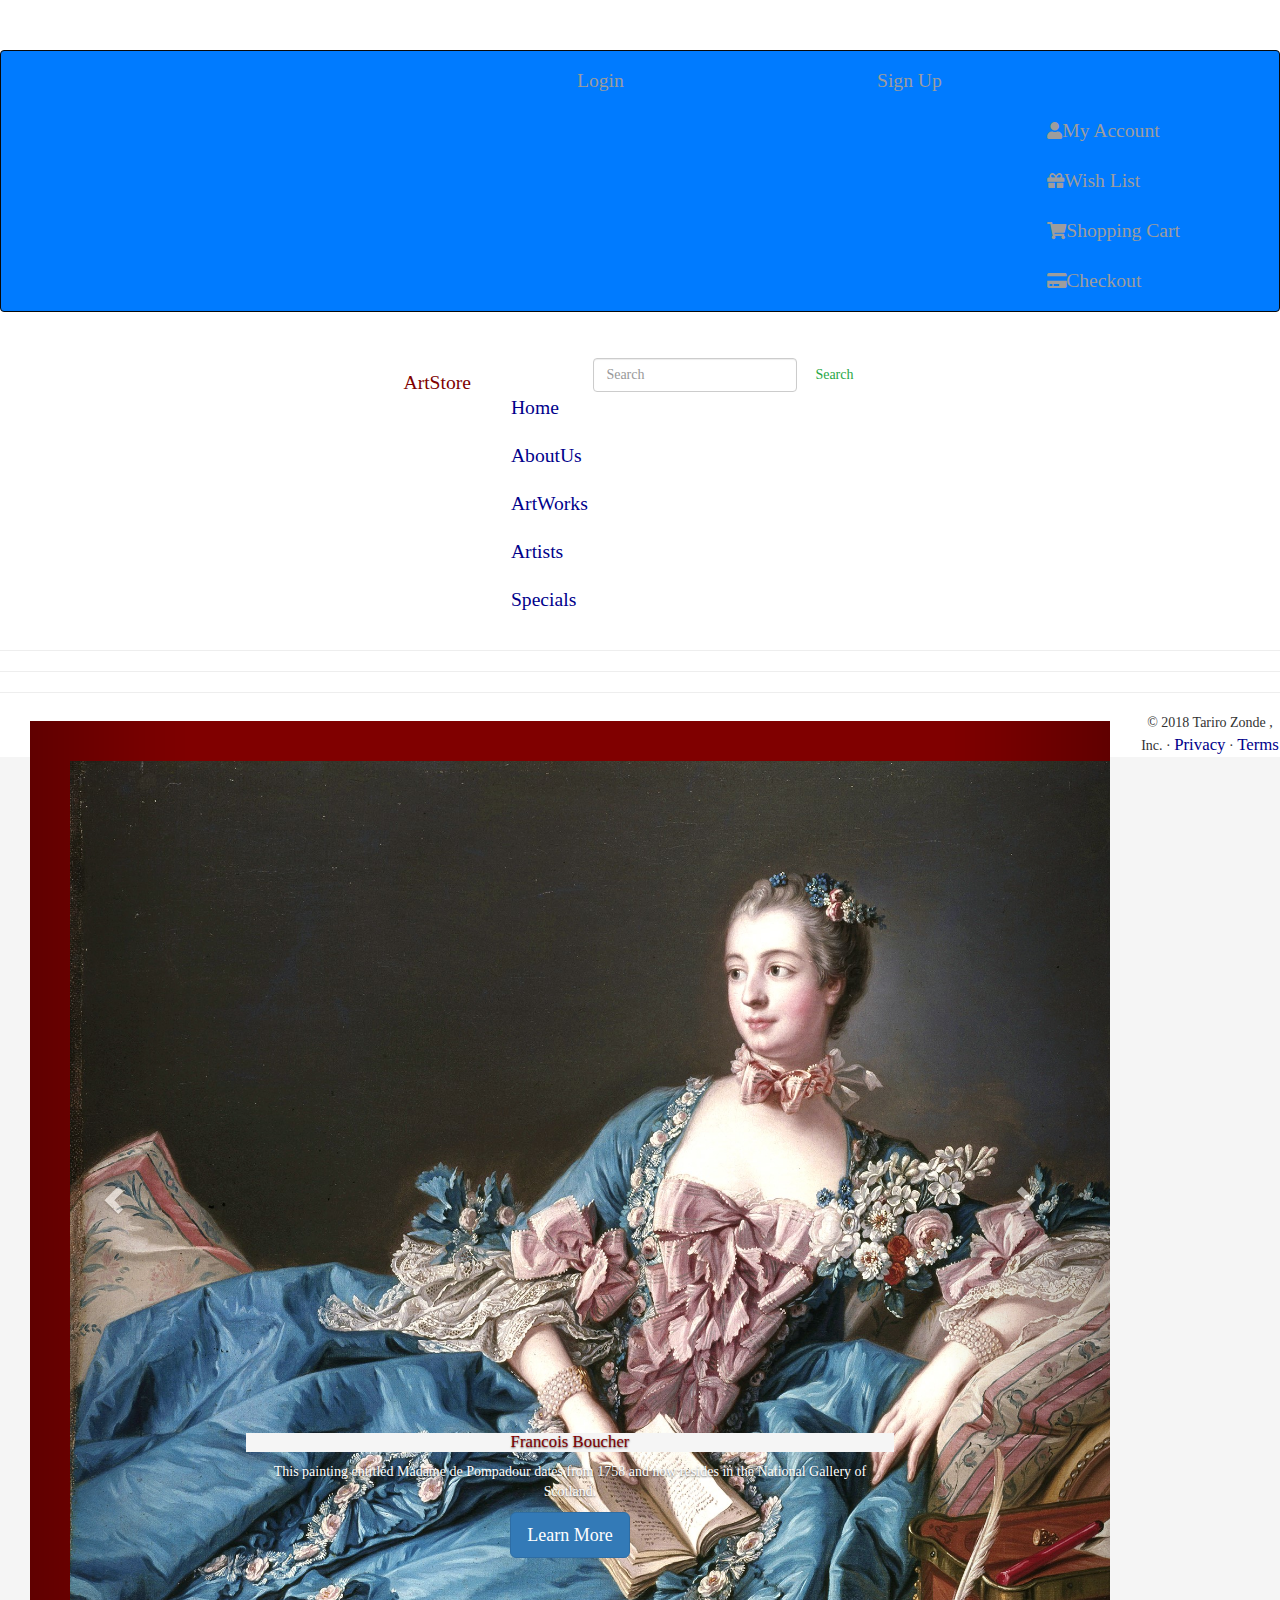
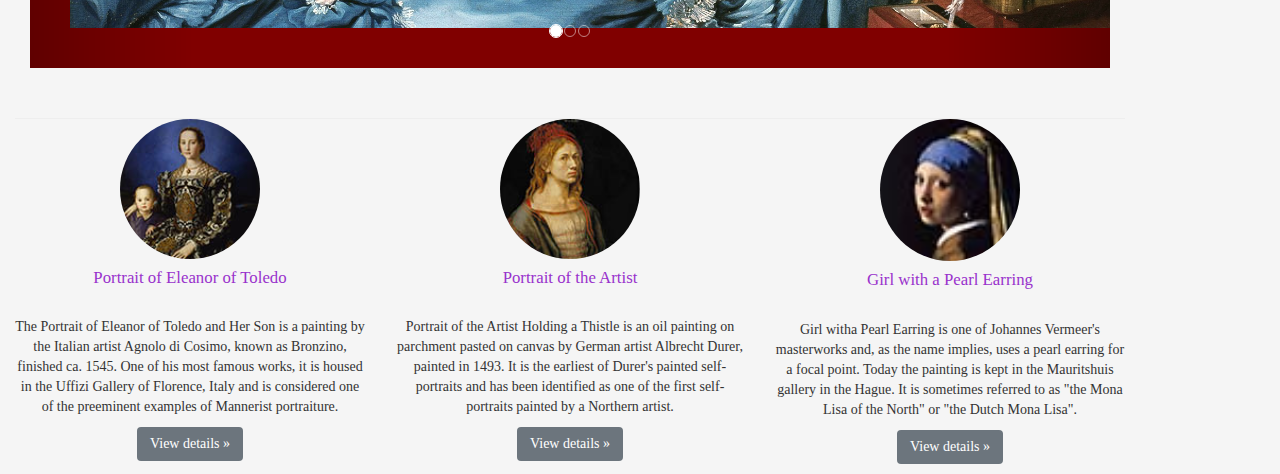
<file: Tariroz/index.html>
<!DOCTYPE html>
<html lang="en">
  <head>
  
  <meta charset="utf-8">
    <meta name='viewport' content='width=device-width, initial-scale=1'>
    <meta name="description" content="">
    <meta name="author" content="">
    <link rel="icon" href="../../../../favicon.ico">
    
    <title>Art Store| Home</title>
 <!-- Bootstrap core CSS -->
    <link rel="stylesheet" href="https://maxcdn.bootstrapcdn.com/font-awesome/4.5.0/css/font-awesome.min.css">
    <link rel="stylesheet" href="https://maxcdn.bootstrapcdn.com/bootstrap/4.0.0-alpha.6/css/bootstrap.min.css">
    <link href="https://use.fontawesome.com/releases/v5.0.2/css/all.css" rel="stylesheet">
    <link rel="stylesheet" href="https://maxcdn.bootstrapcdn.com/bootstrap/3.3.6/css/bootstrap.min.css">
    <link href="public/css/bootstrap-social.css" rel="stylesheet">
    <link href="public/css/font-awosome.min.css" rel="stylesheet">


    <!-- Custom styles for this template -->
    <link href="public/css/custom.css" rel="stylesheet">  
    
  </head>
  
  <body>
  
    <nav class="navbar navbar-inverse navbar-toggleable-sm bg-primary fixed-top">
       <div class="container">
    
      <button class="navbar-toggler" type="button" data-toggle="collapse" data-target="#navbarsExampleDefault" aria-controls="navbarsExampleDefault" aria-expanded="false" aria-label="Toggle navigation">
        <span class="navbar-toggler-icon"></span>
      </button>
           <a class="navbar-brand" href="#">Login</a>
            <a class="navbar-brand" href="#">Sign Up</a>
         
           <br>

      <div class="collapse navbar-collapse" id="navbarsExampleDefault">
        <ul class="nav navbar-nav pull-right">
          <li class="nav-item"><a class="nav-link" href="#"><span class="fa fa-user fa-sm"></span>My Account</a></li>
            
           <li class="nav-item"><a class="nav-link" href="#"><span class="fa fa-gift fa-sm"></span>Wish List</a></li>
        
            <li class="nav-item"><a class="nav-link" href="#"><span class="fa fa-shopping-cart fa-sm"></span>Shopping Cart</a></li>
            
          
            <li class="nav-item"><a class="nav-link" href="#"><span class=" fa fa-credit-card fa-sm"></span>Checkout</a></li>
         
        </ul>
        </div>
        
      </div>
    </nav>
   
    <br>
      
      <nav class="nav navbar">
      <div class="container">
          <div class="row">
            <div class="col-12">
               <button class="navbar-toggler" type="button" data-toggle="collapse" data-target="#navbarsExampleDefault" aria-controls="navbarsExampleDefault" aria-expanded="false" aria-label="Toggle navigation">
        <span class="navbar-toggler-icon"></span>
      </button> 
           <form class="form-inline mt-2 mt-md-0 pull-right" method = "post">
             <input class="form-control mr-sm-2" type="text" placeholder="Search">
             <button class="btn btn-outline-success my-2 my-sm-0" type="submit">Search</button>
            </form>   
             <a class="navbar-brand" href="./index.html">ArtStore</a>
             
             <br>
                 
                 <ul class="nav">
                  <li class="nav-item active"><a class="  nav-link" href="./index.html">Home</a></li>
                  
                 
                  <li class="nav-item "><a class="  nav-link" href="about.html">AboutUs</a></li>
                  
                 
                  <li class="nav-item active"><a class="  nav-link" href="work.html">ArtWorks</a></li>
                  
                  <li class="nav-item "><a class="  nav-link" href="artists.html">Artists</a></li>
                   
                   
                   <li class="nav-item "><a class="  nav-link" href="#">Specials</a></li>
                       
                </ul>
            
            
              </div>
          </div>
      </div>
   </nav>
     
  <hr>
  
 <div class="container">        
        <div class="row row-content">
           <div class="col-xs-12">
            <div id="mycarousel" class="carousel slide" data-ride="carousel">
               <!-- Indicators -->
                <ol class="carousel-indicators">
                    <li data-target="#mycarousel" data-slide-to="0" class="active"></li>
                    <li data-target="#mycarousel" data-slide-to="1"></li>
                    <li data-target="#mycarousel" data-slide-to="2"></li>
                </ol>
                <!-- Wrapper for slides -->
                <div class="carousel-inner" role="listbox">
                    <div class="item active">
                        <img class="img-responsive"
                         src="public/images/boucher.jpg"  alt="ArtStore">
                          <div class="carousel-caption d-none d-md-block">
                                <h2>Francois Boucher</h2>
                                <p class="content">This painting entitled Madame de Pompadour dates from 1758 and now resides in the National Gallery of Scotland.</p>
                                 <p><a class="btn btn-primary btn-lg" href="#" role="button">Learn More</a></p>
                            </div>
                     </div>  
                    <div class="item">   
                        <img class="img-responsive"
                         src="public/images/david.jpg"  alt="ArtStore">
                          <div class="carousel-caption d-none d-md-block">
                           <h2>Jacques Louis David</h2>
                          <p class="content">The intervention of the Sabine Women was painted in 1799 and resides in the Musee du Louvre, Paris.  </p>
                           <p><a class="btn btn-primary btn-lg" href="#" role="button">Learn More</a></p>
                        </div>
                    </div>
                        
                    <div class="item">   
                        <img class="img-responsive"
                         src="public/images/vermeer.jpg"  alt="ArtStore">
                          <div class="carousel-caption d-none d-md-block">
                                <h2>Jan Vermeer</h2>
                           <p class="content">The Art of Painting is considered by many to be Vermeer's masterpiece. </p>
                            <p><a class="btn btn-primary btn-lg" href="#" role="button">Learn More</a></p>
                            </div>
                    </div> 
                 <!-- Controls -->
                  <a class="left carousel-control" href="#mycarousel" role="button" data-slide="prev">
                  <span class="glyphicon glyphicon-chevron-left" aria-hidden="true"></span>
                  <span class="sr-only">Previous</span></a>
                  <a class="right carousel-control" href="#mycarousel" role="button" data-slide="next">
                  <span class="glyphicon glyphicon-chevron-right" aria-hidden="true"></span>
                 <span class="sr-only">Next</span> </a>
                </div>
               </div>         
              <div>
             </div>
           </div>  
       </div>
      </div>  
      
      
      <hr>
   <!-- Marketing messaging and featurettes
    ================================================== -->
    <!-- Wrap the rest of the page in another container to center all the content. -->

    <div class="container">

      <!-- Three columns of text below the carousel -->
      <div class="row">
        <div class="col-lg-4">
          <img class="rounded-circle" src="public/images/thumbs/120010.jpg" alt="Generic placeholder image" width="140" height="140">
            <br>
          <h6>Portrait of Eleanor of Toledo</h6>
            <br>
          <p>The Portrait of Eleanor of Toledo and Her Son is a painting by the Italian artist Agnolo di Cosimo, known as Bronzino, finished ca. 1545. One of his most famous works, it is housed in the Uffizi Gallery of Florence, Italy and is considered one of the preeminent examples of Mannerist portraiture.</p>
          <p><a class="btn btn-secondary" href="#" role="button">View details &raquo;</a></p>
        </div><!-- /.col-lg-4 -->
        <div class="col-lg-4">
         <img class="rounded-circle" src="public/images/thumbs/116010.jpg" alt="Generic placeholder image" width="140" height="140">
            <br>
        
          <h6>Portrait of the Artist</h6>
            <br>
          <p>Portrait of the Artist Holding a Thistle is an oil painting on parchment pasted on canvas by German artist Albrecht Durer, painted in 1493. It is the earliest of Durer's painted self-portraits and has been identified as one of the first self-portraits painted by a Northern artist. </p>
          <p><a class="btn btn-secondary" href="#" role="button">View details &raquo;</a></p>
        </div><!-- /.col-lg-4 -->
        <div class="col-lg-4">
          <img class="rounded-circle" src="public/images/tiny/106020.jpg" alt="Generic placeholder image" width="140" height="140">
         <br>
          <h6>Girl with a Pearl Earring</h6>
            <br>
          <p>Girl witha Pearl Earring is one of Johannes Vermeer's masterworks and, as the name implies, uses a pearl earring for a focal point. Today the painting is kept in the Mauritshuis gallery in the Hague. It is sometimes referred to as "the Mona Lisa of the North" or "the Dutch Mona Lisa". </p>
          <p><a class="btn btn-secondary" href="#" role="button">View details &raquo;</a></p>
        </div><!-- /.col-lg-4 -->
      </div><!-- /.row -->

    </div>
    
      <hr>

      <!-- FOOTER -->
      <footer>
        
        <p>&copy; 2018 Tariro Zonde , Inc. &middot; <a href="#">Privacy</a> &middot; <a href="#">Terms</a></p>
      </footer>

  
    <!-- jQuery (necessary for Bootstrap's JavaScript plugins) -->
    <script src="https://ajax.googleapis.com/ajax/libs/jquery/1.11.3/jquery.min.js"></script>
    <script src="https://maxcdn.bootstrapcdn.com/bootstrap/3.3.6/js/bootstrap.min.js"></script>
    <script src="public/js/custom.js"></script>
    <!-- Include all compiled plugins (below), or include individual files as needed -->
    
  </body>
</html>
</file>
<file: Tariroz/public/css/custom.css>
html{
 background-color: whitesmoke; 
 border-left: 20px;
 border-right: 20px;
 margin: 0;
 padding: 0;
 font-family: "Roboto", "Roboto Slab", "PT Serif", "Myriad Pro", "DejaVu Sans Condensed";
}

#paul {
    background-image:  url('../../public/images/whistler2.jpg');
    width:80%;
    float: left;
    color:darkblue;
    background-color: white;
    margin: 40px;
    padding: 300px;
    border-bottom-color: mediumslateblue;
     
}
background-image {
    
    float:left;
}

.table{
    font-size: 1em;
}
.navbar-brand{
    color: maroon;
    font-size:  1.4em;
    float: left;
}
#submit{
    text-align: center;
    size:120px;
}
p {
    font-size: 1.1 em;
}
.btn-h1-spacing {
    margin-top: 18px;
}
.form-spacing-top {
 margin-top: 30px;
}

.resize{
    width: 50%;
    height: auto;
      
}
.navbar-nav{
    text-align: right;
}
.crop{
    float:left;
    width: 25%;
    height: auto;
      
}

.row-content {
  margin: 0px auto;
  padding: 50px 0px;
  border-bottom: 1px ridge;
  min-height: 350px;
}

.navbar-inverse {
  background: #303f9f;
  color: #000fff;
  font-size: 1em;
}
.navbar-inverse .navbar-nav > .active > a {
  background: #1a237e;
  color: #ffffff;
}
.navbar-inverse .navbar-nav > .active > a:hover {
  background: #1a237e;
  color: #ffffff;
}
.navbar-inverse .navbar-nav > .active > a:focus {
  background: #1a237e;
  color: #ffffff;
}
.navbar-inverse .navbar-nav > .open > a {
  background: #1a237e;
  color: #ffffff;
}
.navbar-inverse .navbar-nav > .open > a:hover {
  background: #1a237e;
  color: #ffffff;
}
.navbar-inverse .navbar-nav > .open > a:focus {
  background: #1a237e;
  color: #ffffff;
}
.navbar-inverse .navbar-nav .open .dropdown-menu > li > a {
  background-color: #303f9f;
  color: #eeeeee;
}
.navbar-inverse .navbar-nav .open .dropdown-menu > li > a:hover {
  color: #1a237e;
}
.navbar-inverse .navbar-nav .open .dropdown-menu {
  background-color: #303f9f;
  color: #eeeeee;
}

body {
    font-family: "Roboto", "Roboto Slab", "PT Serif", "Myriad Pro", "DejaVu Sans Condensed";
  text-align: center;
  padding: 50px 0px 0px 0px;
  z-index: 0;
}
.tab-content {
  border-bottom: 1px solid #dddddd;
  border-left: 1px solid #dddddd;
  border-right: 1px solid #dddddd;
  padding: 10px;
}
h5{
    font-size:1.2em;
    color:green;
    text-align: center;
}

  .tab-content {
      border-left:1px solid #ddd;
      border-right:1px solid #ddd;
      border-bottom: 1px solid #ddd;
      padding: 10px;
  }
.card-text{
    text-align: justify;
    font-size: 1.0em
}
#lamb{
    background-color:lightbrown; 
    
}
.nav-link{
    font-size: 1.4em;
}


ul a:hover{
    color: #0000FF;
    border-radius: 10px;
}
body{
    margin:auto;
}


.row-footer{
    position:relative;
    color:#0000FF;
    text-align: center;
    font-size: 1.0em;
    font-style: oblique;
    margin:auto;
    padding: 70px 20px;
    clear: both;
    background-color: #eeeeee;
    max-height: 250px;
}
.form{
    background-color: yellow;
    font-size: 1.1em;
}
.jumbotron {
  margin:0px auto;
  margin-top:40px;
  padding:70px 30px;
  
}

.navbar-inverse {
  background: #303f9f;
  color: #ffffff;
    text-align: right;
}
.navbar-inverse .navbar-nav > .active > a {
  background: #1a237e;
  color: #ffffff;
}
.navbar-inverse .navbar-nav > .active > a:hover {
  background: #1a237e;
  color: #ffffff;
}
.navbar-inverse .navbar-nav > .active > a:focus {
  background: #1a237e;
  color: #ffffff;
}
.navbar-inverse .navbar-nav > .open > a {
  background: #1a237e;
  color: #ffffff;
}
.navbar-inverse .navbar-nav > .open > a:hover {
  background: #1a237e;
  color: #ffffff;
}
.navbar-inverse .navbar-nav > .open > a:focus {
  background: #1a237e;
  color: #ffffff;
}
.navbar-inverse .navbar-nav .open .dropdown-menu > li > a {
  background-color: #303f9f;
  color: #eeeeee;
}
.navbar-inverse .navbar-nav .open .dropdown-menu > li > a:hover {
  color: #000000;
}
.navbar-inverse .navbar-nav .open .dropdown-menu {
  background-color: #303f9f;
  color: #eeeeee;
}
.row-footer{
    position:relative;
    color:#0000FF;
    text-align: left;
    font-size: 1.0em;
    font-style: oblique;
    clear: both;
}
.list-group-item{
    background-color: lightsteelblue;
    color:white;
    font-size:1.2em;
}

.text{
    text-align: justify;
}
li{
    font-size:1.0em;
    display: block;
    text-align: left;
}
.body {
  
  padding: 50px 0px 0px 0px;
  z-index: 0;
}
.tab-content {
  border-bottom: 1px solid #dddddd;
  border-left: 1px solid #dddddd;
  border-right: 1px solid #dddddd;
  padding: 10px;
}
.table{
    background-color:beige;
}
.table-header{
  font-size: 1.2em;  
}
.tab-content{
    font-size:1.0em;
}
.table-row{
   background-color: stripe; 
}
.carousel-indicators{
    color: white;
    
}
h2{
    color: Maroon;
    background:whitesmoke;
    text-align: center;
    font-size: 1.2em;

}
h3{
    color: Maroon;
    background:whitesmoke;
    text-align: left;
    font-size: 1.2em;

}
h4 {
    color:Maroon;
    text-align: left;
    font-size:1.2em;
}

h6 {
    color: darkorchid;
    text-align: center;
    font-size:1.2em;
}

#alert{
    text-align: left;
}
.nav-link{
    display:inline-block;
    text-align: left;
}

.artists{
    text-align: left;
}
li{
    display: block;
}
.thumbnails {
    text-align: center;
    margin:145px;
    
}
.img-responsive{
    margin:40PX;
}
a {
    color:darkblue;
    font-size: 1.2em;
}
#navbar{
    float:right;
}
img {
  max-width: 100%;
  height: auto;
}

.button {
    padding: 0.5em 1em;
    background-color: #FF3D00;
    color: white;
    border: none;
    border-radius: 0.25rem;
    transition-property:color,width, background, border;
    transition-duration:02s;
    transition-timing-function: linear;
    transition-delay: 2s ease;
    
}
.button:hover{
    color: #FF3D00;
    width:auto;
    background: #2d31b3;
    border: 30%;
    opacity:130%;
}

.button:active{
    color:#000000;
    width:80px;
    background: #000fff;
    opacity: 130%;
}
@media screen and(min-width:480px){
    .container{
        display:inline-block;
        width:100%;
        height:auto;
        flex:auto;
        
    }
}
@media screen and (min-width:760px){
    .container{
        display:inline-block;
        width:100%;
        height:auto;
        flex:auto;   
    }
    img{
        display:2;
    }
}
@media screen and (min-width:1020px){
    .container{
        display:inline-inline-block;
        width:100%;
        height:auto;
        float:left;
    }

    .column{
        width:100%;
        display: inline-block;
        float:left;
        margin-left:2px;
    } 
        
    }
}

.container{
  max-width: 1400px;
  margin: 1em auto;
    
}

.card {
	background: white;
	 margin-bottom: 1.4em;
         color:black;
         padding: 0;
}

.card a {
	color: black;
	text-decoration: none;
}
.form-spacing-top {
 margin-top: 30px;
}

.card a:hover{

}
.card a:hover .card-actions .button {
     opacity: 1;   
    transition-property: opacity;
 
    transition-timing-function: ease-out;
}
.card a:hover figure img {
   

}

.card-content p {
	padding: 0.5em 1em 0 1.4em;
	font-size: 0.9em;    
}

.card-actions {
	padding: 0.5em 1.4em;
	font-size: 0.9;       
}

.card-actions .button {
     opacity: 0; 
    transition-property: opacity;
    transition-duration: 1s;
    transition-timing-function: ease-out;
}
.card-text{
    text-align: center;
}



/* Since positioning the image, we need to help out the caption */
.carousel-caption {
  z-index: 10;
  bottom: 3rem;
}

/* Declare heights because of positioning of img element */


.carousel{
    background: maroon;
}

.carousel-item{
    height:200px;

}
.carousel-item img{
    position: absolute;
    top: 0;
    left: 0;
    min-height: 200px;
    width:200px;
}

.left carousel-control{
    background-color: maroon;
}

.right carousel-control{
    background-color: maroon;
}
</file>
<file: Tariroz/public/css/font-awosome.min.css>
/*!
 * Font Awesome Free 5.0.2 by @fontawesome - http://fontawesome.com
 * License - http://fontawesome.com/license (Icons: CC BY 4.0, Fonts: SIL OFL 1.1, Code: MIT License)
 */
.fa,.fab,.fal,.far,.fas{-moz-osx-font-smoothing:grayscale;-webkit-font-smoothing:antialiased;display:inline-block;font-style:normal;font-variant:normal;text-rendering:auto;line-height:1}.fa-lg{font-size:1.33333em;line-height:.75em;vertical-align:-.0667em}.fa-xs{font-size:.75em}.fa-sm{font-size:.875em}.fa-1x{font-size:1em}.fa-2x{font-size:2em}.fa-3x{font-size:3em}.fa-4x{font-size:4em}.fa-5x{font-size:5em}.fa-6x{font-size:6em}.fa-7x{font-size:7em}.fa-8x{font-size:8em}.fa-9x{font-size:9em}.fa-10x{font-size:10em}.fa-fw{text-align:center;width:1.25em}.fa-ul{list-style-type:none;margin-left:2.5em;padding-left:0}.fa-ul>li{position:relative}.fa-li{left:-2em;position:absolute;text-align:center;width:2em;line-height:inherit}.fa-border{border:.08em solid #eee;border-radius:.1em;padding:.2em .25em .15em}.fa-pull-left{float:left}.fa-pull-right{float:right}.fa.fa-pull-left,.fab.fa-pull-left,.fal.fa-pull-left,.far.fa-pull-left,.fas.fa-pull-left{margin-right:.3em}.fa.fa-pull-right,.fab.fa-pull-right,.fal.fa-pull-right,.far.fa-pull-right,.fas.fa-pull-right{margin-left:.3em}.fa-spin{-webkit-animation:a 2s infinite linear;animation:a 2s infinite linear}.fa-pulse{-webkit-animation:a 1s infinite steps(8);animation:a 1s infinite steps(8)}@-webkit-keyframes a{0%{-webkit-transform:rotate(0deg);transform:rotate(0deg)}to{-webkit-transform:rotate(1turn);transform:rotate(1turn)}}@keyframes a{0%{-webkit-transform:rotate(0deg);transform:rotate(0deg)}to{-webkit-transform:rotate(1turn);transform:rotate(1turn)}}.fa-rotate-90{-ms-filter:"progid:DXImageTransform.Microsoft.BasicImage(rotation=1)";-webkit-transform:rotate(90deg);transform:rotate(90deg)}.fa-rotate-180{-ms-filter:"progid:DXImageTransform.Microsoft.BasicImage(rotation=2)";-webkit-transform:rotate(180deg);transform:rotate(180deg)}.fa-rotate-270{-ms-filter:"progid:DXImageTransform.Microsoft.BasicImage(rotation=3)";-webkit-transform:rotate(270deg);transform:rotate(270deg)}.fa-flip-horizontal{-ms-filter:"progid:DXImageTransform.Microsoft.BasicImage(rotation=0, mirror=1)";-webkit-transform:scaleX(-1);transform:scaleX(-1)}.fa-flip-vertical{-webkit-transform:scaleY(-1);transform:scaleY(-1)}.fa-flip-horizontal.fa-flip-vertical,.fa-flip-vertical{-ms-filter:"progid:DXImageTransform.Microsoft.BasicImage(rotation=2, mirror=1)"}.fa-flip-horizontal.fa-flip-vertical{-webkit-transform:scale(-1);transform:scale(-1)}:root .fa-flip-horizontal,:root .fa-flip-vertical,:root .fa-rotate-90,:root .fa-rotate-180,:root .fa-rotate-270{-webkit-filter:none;filter:none}.fa-stack{display:inline-block;height:2em;line-height:2em;position:relative;vertical-align:middle;width:2em}.fa-stack-1x,.fa-stack-2x{left:0;position:absolute;text-align:center;width:100%}.fa-stack-1x{line-height:inherit}.fa-stack-2x{font-size:2em}.fa-inverse{color:#fff}.fa-500px:before{content:"\f26e"}.fa-accessible-icon:before{content:"\f368"}.fa-accusoft:before{content:"\f369"}.fa-address-book:before{content:"\f2b9"}.fa-address-card:before{content:"\f2bb"}.fa-adjust:before{content:"\f042"}.fa-adn:before{content:"\f170"}.fa-adversal:before{content:"\f36a"}.fa-affiliatetheme:before{content:"\f36b"}.fa-algolia:before{content:"\f36c"}.fa-align-center:before{content:"\f037"}.fa-align-justify:before{content:"\f039"}.fa-align-left:before{content:"\f036"}.fa-align-right:before{content:"\f038"}.fa-amazon:before{content:"\f270"}.fa-amazon-pay:before{content:"\f42c"}.fa-ambulance:before{content:"\f0f9"}.fa-american-sign-language-interpreting:before{content:"\f2a3"}.fa-amilia:before{content:"\f36d"}.fa-anchor:before{content:"\f13d"}.fa-android:before{content:"\f17b"}.fa-angellist:before{content:"\f209"}.fa-angle-double-down:before{content:"\f103"}.fa-angle-double-left:before{content:"\f100"}.fa-angle-double-right:before{content:"\f101"}.fa-angle-double-up:before{content:"\f102"}.fa-angle-down:before{content:"\f107"}.fa-angle-left:before{content:"\f104"}.fa-angle-right:before{content:"\f105"}.fa-angle-up:before{content:"\f106"}.fa-angrycreative:before{content:"\f36e"}.fa-angular:before{content:"\f420"}.fa-app-store:before{content:"\f36f"}.fa-app-store-ios:before{content:"\f370"}.fa-apper:before{content:"\f371"}.fa-apple:before{content:"\f179"}.fa-apple-pay:before{content:"\f415"}.fa-archive:before{content:"\f187"}.fa-arrow-alt-circle-down:before{content:"\f358"}.fa-arrow-alt-circle-left:before{content:"\f359"}.fa-arrow-alt-circle-right:before{content:"\f35a"}.fa-arrow-alt-circle-up:before{content:"\f35b"}.fa-arrow-circle-down:before{content:"\f0ab"}.fa-arrow-circle-left:before{content:"\f0a8"}.fa-arrow-circle-right:before{content:"\f0a9"}.fa-arrow-circle-up:before{content:"\f0aa"}.fa-arrow-down:before{content:"\f063"}.fa-arrow-left:before{content:"\f060"}.fa-arrow-right:before{content:"\f061"}.fa-arrow-up:before{content:"\f062"}.fa-arrows-alt:before{content:"\f0b2"}.fa-arrows-alt-h:before{content:"\f337"}.fa-arrows-alt-v:before{content:"\f338"}.fa-assistive-listening-systems:before{content:"\f2a2"}.fa-asterisk:before{content:"\f069"}.fa-asymmetrik:before{content:"\f372"}.fa-at:before{content:"\f1fa"}.fa-audible:before{content:"\f373"}.fa-audio-description:before{content:"\f29e"}.fa-autoprefixer:before{content:"\f41c"}.fa-avianex:before{content:"\f374"}.fa-aviato:before{content:"\f421"}.fa-aws:before{content:"\f375"}.fa-backward:before{content:"\f04a"}.fa-balance-scale:before{content:"\f24e"}.fa-ban:before{content:"\f05e"}.fa-bandcamp:before{content:"\f2d5"}.fa-barcode:before{content:"\f02a"}.fa-bars:before{content:"\f0c9"}.fa-bath:before{content:"\f2cd"}.fa-battery-empty:before{content:"\f244"}.fa-battery-full:before{content:"\f240"}.fa-battery-half:before{content:"\f242"}.fa-battery-quarter:before{content:"\f243"}.fa-battery-three-quarters:before{content:"\f241"}.fa-bed:before{content:"\f236"}.fa-beer:before{content:"\f0fc"}.fa-behance:before{content:"\f1b4"}.fa-behance-square:before{content:"\f1b5"}.fa-bell:before{content:"\f0f3"}.fa-bell-slash:before{content:"\f1f6"}.fa-bicycle:before{content:"\f206"}.fa-bimobject:before{content:"\f378"}.fa-binoculars:before{content:"\f1e5"}.fa-birthday-cake:before{content:"\f1fd"}.fa-bitbucket:before{content:"\f171"}.fa-bitcoin:before{content:"\f379"}.fa-bity:before{content:"\f37a"}.fa-black-tie:before{content:"\f27e"}.fa-blackberry:before{content:"\f37b"}.fa-blind:before{content:"\f29d"}.fa-blogger:before{content:"\f37c"}.fa-blogger-b:before{content:"\f37d"}.fa-bluetooth:before{content:"\f293"}.fa-bluetooth-b:before{content:"\f294"}.fa-bold:before{content:"\f032"}.fa-bolt:before{content:"\f0e7"}.fa-bomb:before{content:"\f1e2"}.fa-book:before{content:"\f02d"}.fa-bookmark:before{content:"\f02e"}.fa-braille:before{content:"\f2a1"}.fa-briefcase:before{content:"\f0b1"}.fa-btc:before{content:"\f15a"}.fa-bug:before{content:"\f188"}.fa-building:before{content:"\f1ad"}.fa-bullhorn:before{content:"\f0a1"}.fa-bullseye:before{content:"\f140"}.fa-buromobelexperte:before{content:"\f37f"}.fa-bus:before{content:"\f207"}.fa-buysellads:before{content:"\f20d"}.fa-calculator:before{content:"\f1ec"}.fa-calendar:before{content:"\f133"}.fa-calendar-alt:before{content:"\f073"}.fa-calendar-check:before{content:"\f274"}.fa-calendar-minus:before{content:"\f272"}.fa-calendar-plus:before{content:"\f271"}.fa-calendar-times:before{content:"\f273"}.fa-camera:before{content:"\f030"}.fa-camera-retro:before{content:"\f083"}.fa-car:before{content:"\f1b9"}.fa-caret-down:before{content:"\f0d7"}.fa-caret-left:before{content:"\f0d9"}.fa-caret-right:before{content:"\f0da"}.fa-caret-square-down:before{content:"\f150"}.fa-caret-square-left:before{content:"\f191"}.fa-caret-square-right:before{content:"\f152"}.fa-caret-square-up:before{content:"\f151"}.fa-caret-up:before{content:"\f0d8"}.fa-cart-arrow-down:before{content:"\f218"}.fa-cart-plus:before{content:"\f217"}.fa-cc-amazon-pay:before{content:"\f42d"}.fa-cc-amex:before{content:"\f1f3"}.fa-cc-apple-pay:before{content:"\f416"}.fa-cc-diners-club:before{content:"\f24c"}.fa-cc-discover:before{content:"\f1f2"}.fa-cc-jcb:before{content:"\f24b"}.fa-cc-mastercard:before{content:"\f1f1"}.fa-cc-paypal:before{content:"\f1f4"}.fa-cc-stripe:before{content:"\f1f5"}.fa-cc-visa:before{content:"\f1f0"}.fa-centercode:before{content:"\f380"}.fa-certificate:before{content:"\f0a3"}.fa-chart-area:before{content:"\f1fe"}.fa-chart-bar:before{content:"\f080"}.fa-chart-line:before{content:"\f201"}.fa-chart-pie:before{content:"\f200"}.fa-check:before{content:"\f00c"}.fa-check-circle:before{content:"\f058"}.fa-check-square:before{content:"\f14a"}.fa-chevron-circle-down:before{content:"\f13a"}.fa-chevron-circle-left:before{content:"\f137"}.fa-chevron-circle-right:before{content:"\f138"}.fa-chevron-circle-up:before{content:"\f139"}.fa-chevron-down:before{content:"\f078"}.fa-chevron-left:before{content:"\f053"}.fa-chevron-right:before{content:"\f054"}.fa-chevron-up:before{content:"\f077"}.fa-child:before{content:"\f1ae"}.fa-chrome:before{content:"\f268"}.fa-circle:before{content:"\f111"}.fa-circle-notch:before{content:"\f1ce"}.fa-clipboard:before{content:"\f328"}.fa-clock:before{content:"\f017"}.fa-clone:before{content:"\f24d"}.fa-closed-captioning:before{content:"\f20a"}.fa-cloud:before{content:"\f0c2"}.fa-cloud-download-alt:before{content:"\f381"}.fa-cloud-upload-alt:before{content:"\f382"}.fa-cloudscale:before{content:"\f383"}.fa-cloudsmith:before{content:"\f384"}.fa-cloudversify:before{content:"\f385"}.fa-code:before{content:"\f121"}.fa-code-branch:before{content:"\f126"}.fa-codepen:before{content:"\f1cb"}.fa-codiepie:before{content:"\f284"}.fa-coffee:before{content:"\f0f4"}.fa-cog:before{content:"\f013"}.fa-cogs:before{content:"\f085"}.fa-columns:before{content:"\f0db"}.fa-comment:before{content:"\f075"}.fa-comment-alt:before{content:"\f27a"}.fa-comments:before{content:"\f086"}.fa-compass:before{content:"\f14e"}.fa-compress:before{content:"\f066"}.fa-connectdevelop:before{content:"\f20e"}.fa-contao:before{content:"\f26d"}.fa-copy:before{content:"\f0c5"}.fa-copyright:before{content:"\f1f9"}.fa-cpanel:before{content:"\f388"}.fa-creative-commons:before{content:"\f25e"}.fa-credit-card:before{content:"\f09d"}.fa-crop:before{content:"\f125"}.fa-crosshairs:before{content:"\f05b"}.fa-css3:before{content:"\f13c"}.fa-css3-alt:before{content:"\f38b"}.fa-cube:before{content:"\f1b2"}.fa-cubes:before{content:"\f1b3"}.fa-cut:before{content:"\f0c4"}.fa-cuttlefish:before{content:"\f38c"}.fa-d-and-d:before{content:"\f38d"}.fa-dashcube:before{content:"\f210"}.fa-database:before{content:"\f1c0"}.fa-deaf:before{content:"\f2a4"}.fa-delicious:before{content:"\f1a5"}.fa-deploydog:before{content:"\f38e"}.fa-deskpro:before{content:"\f38f"}.fa-desktop:before{content:"\f108"}.fa-deviantart:before{content:"\f1bd"}.fa-digg:before{content:"\f1a6"}.fa-digital-ocean:before{content:"\f391"}.fa-discord:before{content:"\f392"}.fa-discourse:before{content:"\f393"}.fa-dochub:before{content:"\f394"}.fa-docker:before{content:"\f395"}.fa-dollar-sign:before{content:"\f155"}.fa-dot-circle:before{content:"\f192"}.fa-download:before{content:"\f019"}.fa-draft2digital:before{content:"\f396"}.fa-dribbble:before{content:"\f17d"}.fa-dribbble-square:before{content:"\f397"}.fa-dropbox:before{content:"\f16b"}.fa-drupal:before{content:"\f1a9"}.fa-dyalog:before{content:"\f399"}.fa-earlybirds:before{content:"\f39a"}.fa-edge:before{content:"\f282"}.fa-edit:before{content:"\f044"}.fa-eject:before{content:"\f052"}.fa-ellipsis-h:before{content:"\f141"}.fa-ellipsis-v:before{content:"\f142"}.fa-ember:before{content:"\f423"}.fa-empire:before{content:"\f1d1"}.fa-envelope:before{content:"\f0e0"}.fa-envelope-open:before{content:"\f2b6"}.fa-envelope-square:before{content:"\f199"}.fa-envira:before{content:"\f299"}.fa-eraser:before{content:"\f12d"}.fa-erlang:before{content:"\f39d"}.fa-ethereum:before{content:"\f42e"}.fa-etsy:before{content:"\f2d7"}.fa-euro-sign:before{content:"\f153"}.fa-exchange-alt:before{content:"\f362"}.fa-exclamation:before{content:"\f12a"}.fa-exclamation-circle:before{content:"\f06a"}.fa-exclamation-triangle:before{content:"\f071"}.fa-expand:before{content:"\f065"}.fa-expand-arrows-alt:before{content:"\f31e"}.fa-expeditedssl:before{content:"\f23e"}.fa-external-link-alt:before{content:"\f35d"}.fa-external-link-square-alt:before{content:"\f360"}.fa-eye:before{content:"\f06e"}.fa-eye-dropper:before{content:"\f1fb"}.fa-eye-slash:before{content:"\f070"}.fa-facebook:before{content:"\f09a"}.fa-facebook-f:before{content:"\f39e"}.fa-facebook-messenger:before{content:"\f39f"}.fa-facebook-square:before{content:"\f082"}.fa-fast-backward:before{content:"\f049"}.fa-fast-forward:before{content:"\f050"}.fa-fax:before{content:"\f1ac"}.fa-female:before{content:"\f182"}.fa-fighter-jet:before{content:"\f0fb"}.fa-file:before{content:"\f15b"}.fa-file-alt:before{content:"\f15c"}.fa-file-archive:before{content:"\f1c6"}.fa-file-audio:before{content:"\f1c7"}.fa-file-code:before{content:"\f1c9"}.fa-file-excel:before{content:"\f1c3"}.fa-file-image:before{content:"\f1c5"}.fa-file-pdf:before{content:"\f1c1"}.fa-file-powerpoint:before{content:"\f1c4"}.fa-file-video:before{content:"\f1c8"}.fa-file-word:before{content:"\f1c2"}.fa-film:before{content:"\f008"}.fa-filter:before{content:"\f0b0"}.fa-fire:before{content:"\f06d"}.fa-fire-extinguisher:before{content:"\f134"}.fa-firefox:before{content:"\f269"}.fa-first-order:before{content:"\f2b0"}.fa-firstdraft:before{content:"\f3a1"}.fa-flag:before{content:"\f024"}.fa-flag-checkered:before{content:"\f11e"}.fa-flask:before{content:"\f0c3"}.fa-flickr:before{content:"\f16e"}.fa-fly:before{content:"\f417"}.fa-folder:before{content:"\f07b"}.fa-folder-open:before{content:"\f07c"}.fa-font:before{content:"\f031"}.fa-font-awesome:before{content:"\f2b4"}.fa-font-awesome-alt:before{content:"\f35c"}.fa-font-awesome-flag:before{content:"\f425"}.fa-fonticons:before{content:"\f280"}.fa-fonticons-fi:before{content:"\f3a2"}.fa-fort-awesome:before{content:"\f286"}.fa-fort-awesome-alt:before{content:"\f3a3"}.fa-forumbee:before{content:"\f211"}.fa-forward:before{content:"\f04e"}.fa-foursquare:before{content:"\f180"}.fa-free-code-camp:before{content:"\f2c5"}.fa-freebsd:before{content:"\f3a4"}.fa-frown:before{content:"\f119"}.fa-futbol:before{content:"\f1e3"}.fa-gamepad:before{content:"\f11b"}.fa-gavel:before{content:"\f0e3"}.fa-gem:before{content:"\f3a5"}.fa-genderless:before{content:"\f22d"}.fa-get-pocket:before{content:"\f265"}.fa-gg:before{content:"\f260"}.fa-gg-circle:before{content:"\f261"}.fa-gift:before{content:"\f06b"}.fa-git:before{content:"\f1d3"}.fa-git-square:before{content:"\f1d2"}.fa-github:before{content:"\f09b"}.fa-github-alt:before{content:"\f113"}.fa-github-square:before{content:"\f092"}.fa-gitkraken:before{content:"\f3a6"}.fa-gitlab:before{content:"\f296"}.fa-gitter:before{content:"\f426"}.fa-glass-martini:before{content:"\f000"}.fa-glide:before{content:"\f2a5"}.fa-glide-g:before{content:"\f2a6"}.fa-globe:before{content:"\f0ac"}.fa-gofore:before{content:"\f3a7"}.fa-goodreads:before{content:"\f3a8"}.fa-goodreads-g:before{content:"\f3a9"}.fa-google:before{content:"\f1a0"}.fa-google-drive:before{content:"\f3aa"}.fa-google-play:before{content:"\f3ab"}.fa-google-plus:before{content:"\f2b3"}.fa-google-plus-g:before{content:"\f0d5"}.fa-google-plus-square:before{content:"\f0d4"}.fa-google-wallet:before{content:"\f1ee"}.fa-graduation-cap:before{content:"\f19d"}.fa-gratipay:before{content:"\f184"}.fa-grav:before{content:"\f2d6"}.fa-gripfire:before{content:"\f3ac"}.fa-grunt:before{content:"\f3ad"}.fa-gulp:before{content:"\f3ae"}.fa-h-square:before{content:"\f0fd"}.fa-hacker-news:before{content:"\f1d4"}.fa-hacker-news-square:before{content:"\f3af"}.fa-hand-lizard:before{content:"\f258"}.fa-hand-paper:before{content:"\f256"}.fa-hand-peace:before{content:"\f25b"}.fa-hand-point-down:before{content:"\f0a7"}.fa-hand-point-left:before{content:"\f0a5"}.fa-hand-point-right:before{content:"\f0a4"}.fa-hand-point-up:before{content:"\f0a6"}.fa-hand-pointer:before{content:"\f25a"}.fa-hand-rock:before{content:"\f255"}.fa-hand-scissors:before{content:"\f257"}.fa-hand-spock:before{content:"\f259"}.fa-handshake:before{content:"\f2b5"}.fa-hashtag:before{content:"\f292"}.fa-hdd:before{content:"\f0a0"}.fa-heading:before{content:"\f1dc"}.fa-headphones:before{content:"\f025"}.fa-heart:before{content:"\f004"}.fa-heartbeat:before{content:"\f21e"}.fa-hire-a-helper:before{content:"\f3b0"}.fa-history:before{content:"\f1da"}.fa-home:before{content:"\f015"}.fa-hooli:before{content:"\f427"}.fa-hospital:before{content:"\f0f8"}.fa-hotjar:before{content:"\f3b1"}.fa-hourglass:before{content:"\f254"}.fa-hourglass-end:before{content:"\f253"}.fa-hourglass-half:before{content:"\f252"}.fa-hourglass-start:before{content:"\f251"}.fa-houzz:before{content:"\f27c"}.fa-html5:before{content:"\f13b"}.fa-hubspot:before{content:"\f3b2"}.fa-i-cursor:before{content:"\f246"}.fa-id-badge:before{content:"\f2c1"}.fa-id-card:before{content:"\f2c2"}.fa-image:before{content:"\f03e"}.fa-images:before{content:"\f302"}.fa-imdb:before{content:"\f2d8"}.fa-inbox:before{content:"\f01c"}.fa-indent:before{content:"\f03c"}.fa-industry:before{content:"\f275"}.fa-info:before{content:"\f129"}.fa-info-circle:before{content:"\f05a"}.fa-instagram:before{content:"\f16d"}.fa-internet-explorer:before{content:"\f26b"}.fa-ioxhost:before{content:"\f208"}.fa-italic:before{content:"\f033"}.fa-itunes:before{content:"\f3b4"}.fa-itunes-note:before{content:"\f3b5"}.fa-jenkins:before{content:"\f3b6"}.fa-joget:before{content:"\f3b7"}.fa-joomla:before{content:"\f1aa"}.fa-js:before{content:"\f3b8"}.fa-js-square:before{content:"\f3b9"}.fa-jsfiddle:before{content:"\f1cc"}.fa-key:before{content:"\f084"}.fa-keyboard:before{content:"\f11c"}.fa-keycdn:before{content:"\f3ba"}.fa-kickstarter:before{content:"\f3bb"}.fa-kickstarter-k:before{content:"\f3bc"}.fa-korvue:before{content:"\f42f"}.fa-language:before{content:"\f1ab"}.fa-laptop:before{content:"\f109"}.fa-laravel:before{content:"\f3bd"}.fa-lastfm:before{content:"\f202"}.fa-lastfm-square:before{content:"\f203"}.fa-leaf:before{content:"\f06c"}.fa-leanpub:before{content:"\f212"}.fa-lemon:before{content:"\f094"}.fa-less:before{content:"\f41d"}.fa-level-down-alt:before{content:"\f3be"}.fa-level-up-alt:before{content:"\f3bf"}.fa-life-ring:before{content:"\f1cd"}.fa-lightbulb:before{content:"\f0eb"}.fa-line:before{content:"\f3c0"}.fa-link:before{content:"\f0c1"}.fa-linkedin:before{content:"\f08c"}.fa-linkedin-in:before{content:"\f0e1"}.fa-linode:before{content:"\f2b8"}.fa-linux:before{content:"\f17c"}.fa-lira-sign:before{content:"\f195"}.fa-list:before{content:"\f03a"}.fa-list-alt:before{content:"\f022"}.fa-list-ol:before{content:"\f0cb"}.fa-list-ul:before{content:"\f0ca"}.fa-location-arrow:before{content:"\f124"}.fa-lock:before{content:"\f023"}.fa-lock-open:before{content:"\f3c1"}.fa-long-arrow-alt-down:before{content:"\f309"}.fa-long-arrow-alt-left:before{content:"\f30a"}.fa-long-arrow-alt-right:before{content:"\f30b"}.fa-long-arrow-alt-up:before{content:"\f30c"}.fa-low-vision:before{content:"\f2a8"}.fa-lyft:before{content:"\f3c3"}.fa-magento:before{content:"\f3c4"}.fa-magic:before{content:"\f0d0"}.fa-magnet:before{content:"\f076"}.fa-male:before{content:"\f183"}.fa-map:before{content:"\f279"}.fa-map-marker:before{content:"\f041"}.fa-map-marker-alt:before{content:"\f3c5"}.fa-map-pin:before{content:"\f276"}.fa-map-signs:before{content:"\f277"}.fa-mars:before{content:"\f222"}.fa-mars-double:before{content:"\f227"}.fa-mars-stroke:before{content:"\f229"}.fa-mars-stroke-h:before{content:"\f22b"}.fa-mars-stroke-v:before{content:"\f22a"}.fa-maxcdn:before{content:"\f136"}.fa-medapps:before{content:"\f3c6"}.fa-medium:before{content:"\f23a"}.fa-medium-m:before{content:"\f3c7"}.fa-medkit:before{content:"\f0fa"}.fa-medrt:before{content:"\f3c8"}.fa-meetup:before{content:"\f2e0"}.fa-meh:before{content:"\f11a"}.fa-mercury:before{content:"\f223"}.fa-microchip:before{content:"\f2db"}.fa-microphone:before{content:"\f130"}.fa-microphone-slash:before{content:"\f131"}.fa-microsoft:before{content:"\f3ca"}.fa-minus:before{content:"\f068"}.fa-minus-circle:before{content:"\f056"}.fa-minus-square:before{content:"\f146"}.fa-mix:before{content:"\f3cb"}.fa-mixcloud:before{content:"\f289"}.fa-mizuni:before{content:"\f3cc"}.fa-mobile:before{content:"\f10b"}.fa-mobile-alt:before{content:"\f3cd"}.fa-modx:before{content:"\f285"}.fa-monero:before{content:"\f3d0"}.fa-money-bill-alt:before{content:"\f3d1"}.fa-moon:before{content:"\f186"}.fa-motorcycle:before{content:"\f21c"}.fa-mouse-pointer:before{content:"\f245"}.fa-music:before{content:"\f001"}.fa-napster:before{content:"\f3d2"}.fa-neuter:before{content:"\f22c"}.fa-newspaper:before{content:"\f1ea"}.fa-nintendo-switch:before{content:"\f418"}.fa-node:before{content:"\f419"}.fa-node-js:before{content:"\f3d3"}.fa-npm:before{content:"\f3d4"}.fa-ns8:before{content:"\f3d5"}.fa-nutritionix:before{content:"\f3d6"}.fa-object-group:before{content:"\f247"}.fa-object-ungroup:before{content:"\f248"}.fa-odnoklassniki:before{content:"\f263"}.fa-odnoklassniki-square:before{content:"\f264"}.fa-opencart:before{content:"\f23d"}.fa-openid:before{content:"\f19b"}.fa-opera:before{content:"\f26a"}.fa-optin-monster:before{content:"\f23c"}.fa-osi:before{content:"\f41a"}.fa-outdent:before{content:"\f03b"}.fa-page4:before{content:"\f3d7"}.fa-pagelines:before{content:"\f18c"}.fa-paint-brush:before{content:"\f1fc"}.fa-palfed:before{content:"\f3d8"}.fa-paper-plane:before{content:"\f1d8"}.fa-paperclip:before{content:"\f0c6"}.fa-paragraph:before{content:"\f1dd"}.fa-paste:before{content:"\f0ea"}.fa-patreon:before{content:"\f3d9"}.fa-pause:before{content:"\f04c"}.fa-pause-circle:before{content:"\f28b"}.fa-paw:before{content:"\f1b0"}.fa-paypal:before{content:"\f1ed"}.fa-pen-square:before{content:"\f14b"}.fa-pencil-alt:before{content:"\f303"}.fa-percent:before{content:"\f295"}.fa-periscope:before{content:"\f3da"}.fa-phabricator:before{content:"\f3db"}.fa-phoenix-framework:before{content:"\f3dc"}.fa-phone:before{content:"\f095"}.fa-phone-square:before{content:"\f098"}.fa-phone-volume:before{content:"\f2a0"}.fa-pied-piper:before{content:"\f2ae"}.fa-pied-piper-alt:before{content:"\f1a8"}.fa-pied-piper-pp:before{content:"\f1a7"}.fa-pinterest:before{content:"\f0d2"}.fa-pinterest-p:before{content:"\f231"}.fa-pinterest-square:before{content:"\f0d3"}.fa-plane:before{content:"\f072"}.fa-play:before{content:"\f04b"}.fa-play-circle:before{content:"\f144"}.fa-playstation:before{content:"\f3df"}.fa-plug:before{content:"\f1e6"}.fa-plus:before{content:"\f067"}.fa-plus-circle:before{content:"\f055"}.fa-plus-square:before{content:"\f0fe"}.fa-podcast:before{content:"\f2ce"}.fa-pound-sign:before{content:"\f154"}.fa-power-off:before{content:"\f011"}.fa-print:before{content:"\f02f"}.fa-product-hunt:before{content:"\f288"}.fa-pushed:before{content:"\f3e1"}.fa-puzzle-piece:before{content:"\f12e"}.fa-python:before{content:"\f3e2"}.fa-qq:before{content:"\f1d6"}.fa-qrcode:before{content:"\f029"}.fa-question:before{content:"\f128"}.fa-question-circle:before{content:"\f059"}.fa-quora:before{content:"\f2c4"}.fa-quote-left:before{content:"\f10d"}.fa-quote-right:before{content:"\f10e"}.fa-random:before{content:"\f074"}.fa-ravelry:before{content:"\f2d9"}.fa-react:before{content:"\f41b"}.fa-rebel:before{content:"\f1d0"}.fa-recycle:before{content:"\f1b8"}.fa-red-river:before{content:"\f3e3"}.fa-reddit:before{content:"\f1a1"}.fa-reddit-alien:before{content:"\f281"}.fa-reddit-square:before{content:"\f1a2"}.fa-redo:before{content:"\f01e"}.fa-redo-alt:before{content:"\f2f9"}.fa-registered:before{content:"\f25d"}.fa-rendact:before{content:"\f3e4"}.fa-renren:before{content:"\f18b"}.fa-reply:before{content:"\f3e5"}.fa-reply-all:before{content:"\f122"}.fa-replyd:before{content:"\f3e6"}.fa-resolving:before{content:"\f3e7"}.fa-retweet:before{content:"\f079"}.fa-road:before{content:"\f018"}.fa-rocket:before{content:"\f135"}.fa-rocketchat:before{content:"\f3e8"}.fa-rockrms:before{content:"\f3e9"}.fa-rss:before{content:"\f09e"}.fa-rss-square:before{content:"\f143"}.fa-ruble-sign:before{content:"\f158"}.fa-rupee-sign:before{content:"\f156"}.fa-safari:before{content:"\f267"}.fa-sass:before{content:"\f41e"}.fa-save:before{content:"\f0c7"}.fa-schlix:before{content:"\f3ea"}.fa-scribd:before{content:"\f28a"}.fa-search:before{content:"\f002"}.fa-search-minus:before{content:"\f010"}.fa-search-plus:before{content:"\f00e"}.fa-searchengin:before{content:"\f3eb"}.fa-sellcast:before{content:"\f2da"}.fa-sellsy:before{content:"\f213"}.fa-server:before{content:"\f233"}.fa-servicestack:before{content:"\f3ec"}.fa-share:before{content:"\f064"}.fa-share-alt:before{content:"\f1e0"}.fa-share-alt-square:before{content:"\f1e1"}.fa-share-square:before{content:"\f14d"}.fa-shekel-sign:before{content:"\f20b"}.fa-shield-alt:before{content:"\f3ed"}.fa-ship:before{content:"\f21a"}.fa-shirtsinbulk:before{content:"\f214"}.fa-shopping-bag:before{content:"\f290"}.fa-shopping-basket:before{content:"\f291"}.fa-shopping-cart:before{content:"\f07a"}.fa-shower:before{content:"\f2cc"}.fa-sign-in-alt:before{content:"\f2f6"}.fa-sign-language:before{content:"\f2a7"}.fa-sign-out-alt:before{content:"\f2f5"}.fa-signal:before{content:"\f012"}.fa-simplybuilt:before{content:"\f215"}.fa-sistrix:before{content:"\f3ee"}.fa-sitemap:before{content:"\f0e8"}.fa-skyatlas:before{content:"\f216"}.fa-skype:before{content:"\f17e"}.fa-slack:before{content:"\f198"}.fa-slack-hash:before{content:"\f3ef"}.fa-sliders-h:before{content:"\f1de"}.fa-slideshare:before{content:"\f1e7"}.fa-smile:before{content:"\f118"}.fa-snapchat:before{content:"\f2ab"}.fa-snapchat-ghost:before{content:"\f2ac"}.fa-snapchat-square:before{content:"\f2ad"}.fa-snowflake:before{content:"\f2dc"}.fa-sort:before{content:"\f0dc"}.fa-sort-alpha-down:before{content:"\f15d"}.fa-sort-alpha-up:before{content:"\f15e"}.fa-sort-amount-down:before{content:"\f160"}.fa-sort-amount-up:before{content:"\f161"}.fa-sort-down:before{content:"\f0dd"}.fa-sort-numeric-down:before{content:"\f162"}.fa-sort-numeric-up:before{content:"\f163"}.fa-sort-up:before{content:"\f0de"}.fa-soundcloud:before{content:"\f1be"}.fa-space-shuttle:before{content:"\f197"}.fa-speakap:before{content:"\f3f3"}.fa-spinner:before{content:"\f110"}.fa-spotify:before{content:"\f1bc"}.fa-square:before{content:"\f0c8"}.fa-stack-exchange:before{content:"\f18d"}.fa-stack-overflow:before{content:"\f16c"}.fa-star:before{content:"\f005"}.fa-star-half:before{content:"\f089"}.fa-staylinked:before{content:"\f3f5"}.fa-steam:before{content:"\f1b6"}.fa-steam-square:before{content:"\f1b7"}.fa-steam-symbol:before{content:"\f3f6"}.fa-step-backward:before{content:"\f048"}.fa-step-forward:before{content:"\f051"}.fa-stethoscope:before{content:"\f0f1"}.fa-sticker-mule:before{content:"\f3f7"}.fa-sticky-note:before{content:"\f249"}.fa-stop:before{content:"\f04d"}.fa-stop-circle:before{content:"\f28d"}.fa-stopwatch:before{content:"\f2f2"}.fa-strava:before{content:"\f428"}.fa-street-view:before{content:"\f21d"}.fa-strikethrough:before{content:"\f0cc"}.fa-stripe:before{content:"\f429"}.fa-stripe-s:before{content:"\f42a"}.fa-studiovinari:before{content:"\f3f8"}.fa-stumbleupon:before{content:"\f1a4"}.fa-stumbleupon-circle:before{content:"\f1a3"}.fa-subscript:before{content:"\f12c"}.fa-subway:before{content:"\f239"}.fa-suitcase:before{content:"\f0f2"}.fa-sun:before{content:"\f185"}.fa-superpowers:before{content:"\f2dd"}.fa-superscript:before{content:"\f12b"}.fa-supple:before{content:"\f3f9"}.fa-sync:before{content:"\f021"}.fa-sync-alt:before{content:"\f2f1"}.fa-table:before{content:"\f0ce"}.fa-tablet:before{content:"\f10a"}.fa-tablet-alt:before{content:"\f3fa"}.fa-tachometer-alt:before{content:"\f3fd"}.fa-tag:before{content:"\f02b"}.fa-tags:before{content:"\f02c"}.fa-tasks:before{content:"\f0ae"}.fa-taxi:before{content:"\f1ba"}.fa-telegram:before{content:"\f2c6"}.fa-telegram-plane:before{content:"\f3fe"}.fa-tencent-weibo:before{content:"\f1d5"}.fa-terminal:before{content:"\f120"}.fa-text-height:before{content:"\f034"}.fa-text-width:before{content:"\f035"}.fa-th:before{content:"\f00a"}.fa-th-large:before{content:"\f009"}.fa-th-list:before{content:"\f00b"}.fa-themeisle:before{content:"\f2b2"}.fa-thermometer-empty:before{content:"\f2cb"}.fa-thermometer-full:before{content:"\f2c7"}.fa-thermometer-half:before{content:"\f2c9"}.fa-thermometer-quarter:before{content:"\f2ca"}.fa-thermometer-three-quarters:before{content:"\f2c8"}.fa-thumbs-down:before{content:"\f165"}.fa-thumbs-up:before{content:"\f164"}.fa-thumbtack:before{content:"\f08d"}.fa-ticket-alt:before{content:"\f3ff"}.fa-times:before{content:"\f00d"}.fa-times-circle:before{content:"\f057"}.fa-tint:before{content:"\f043"}.fa-toggle-off:before{content:"\f204"}.fa-toggle-on:before{content:"\f205"}.fa-trademark:before{content:"\f25c"}.fa-train:before{content:"\f238"}.fa-transgender:before{content:"\f224"}.fa-transgender-alt:before{content:"\f225"}.fa-trash:before{content:"\f1f8"}.fa-trash-alt:before{content:"\f2ed"}.fa-tree:before{content:"\f1bb"}.fa-trello:before{content:"\f181"}.fa-tripadvisor:before{content:"\f262"}.fa-trophy:before{content:"\f091"}.fa-truck:before{content:"\f0d1"}.fa-tty:before{content:"\f1e4"}.fa-tumblr:before{content:"\f173"}.fa-tumblr-square:before{content:"\f174"}.fa-tv:before{content:"\f26c"}.fa-twitch:before{content:"\f1e8"}.fa-twitter:before{content:"\f099"}.fa-twitter-square:before{content:"\f081"}.fa-typo3:before{content:"\f42b"}.fa-uber:before{content:"\f402"}.fa-uikit:before{content:"\f403"}.fa-umbrella:before{content:"\f0e9"}.fa-underline:before{content:"\f0cd"}.fa-undo:before{content:"\f0e2"}.fa-undo-alt:before{content:"\f2ea"}.fa-uniregistry:before{content:"\f404"}.fa-universal-access:before{content:"\f29a"}.fa-university:before{content:"\f19c"}.fa-unlink:before{content:"\f127"}.fa-unlock:before{content:"\f09c"}.fa-unlock-alt:before{content:"\f13e"}.fa-untappd:before{content:"\f405"}.fa-upload:before{content:"\f093"}.fa-usb:before{content:"\f287"}.fa-user:before{content:"\f007"}.fa-user-circle:before{content:"\f2bd"}.fa-user-md:before{content:"\f0f0"}.fa-user-plus:before{content:"\f234"}.fa-user-secret:before{content:"\f21b"}.fa-user-times:before{content:"\f235"}.fa-users:before{content:"\f0c0"}.fa-ussunnah:before{content:"\f407"}.fa-utensil-spoon:before{content:"\f2e5"}.fa-utensils:before{content:"\f2e7"}.fa-vaadin:before{content:"\f408"}.fa-venus:before{content:"\f221"}.fa-venus-double:before{content:"\f226"}.fa-venus-mars:before{content:"\f228"}.fa-viacoin:before{content:"\f237"}.fa-viadeo:before{content:"\f2a9"}.fa-viadeo-square:before{content:"\f2aa"}.fa-viber:before{content:"\f409"}.fa-video:before{content:"\f03d"}.fa-vimeo:before{content:"\f40a"}.fa-vimeo-square:before{content:"\f194"}.fa-vimeo-v:before{content:"\f27d"}.fa-vine:before{content:"\f1ca"}.fa-vk:before{content:"\f189"}.fa-vnv:before{content:"\f40b"}.fa-volume-down:before{content:"\f027"}.fa-volume-off:before{content:"\f026"}.fa-volume-up:before{content:"\f028"}.fa-vuejs:before{content:"\f41f"}.fa-weibo:before{content:"\f18a"}.fa-weixin:before{content:"\f1d7"}.fa-whatsapp:before{content:"\f232"}.fa-whatsapp-square:before{content:"\f40c"}.fa-wheelchair:before{content:"\f193"}.fa-whmcs:before{content:"\f40d"}.fa-wifi:before{content:"\f1eb"}.fa-wikipedia-w:before{content:"\f266"}.fa-window-close:before{content:"\f410"}.fa-window-maximize:before{content:"\f2d0"}.fa-window-minimize:before{content:"\f2d1"}.fa-window-restore:before{content:"\f2d2"}.fa-windows:before{content:"\f17a"}.fa-won-sign:before{content:"\f159"}.fa-wordpress:before{content:"\f19a"}.fa-wordpress-simple:before{content:"\f411"}.fa-wpbeginner:before{content:"\f297"}.fa-wpexplorer:before{content:"\f2de"}.fa-wpforms:before{content:"\f298"}.fa-wrench:before{content:"\f0ad"}.fa-xbox:before{content:"\f412"}.fa-xing:before{content:"\f168"}.fa-xing-square:before{content:"\f169"}.fa-y-combinator:before{content:"\f23b"}.fa-yahoo:before{content:"\f19e"}.fa-yandex:before{content:"\f413"}.fa-yandex-international:before{content:"\f414"}.fa-yelp:before{content:"\f1e9"}.fa-yen-sign:before{content:"\f157"}.fa-yoast:before{content:"\f2b1"}.fa-youtube:before{content:"\f167"}.sr-only{border:0;clip:rect(0,0,0,0);height:1px;margin:-1px;overflow:hidden;padding:0;position:absolute;width:1px}.sr-only-focusable:active,.sr-only-focusable:focus{clip:auto;height:auto;margin:0;overflow:visible;position:static;width:auto}
</file>
